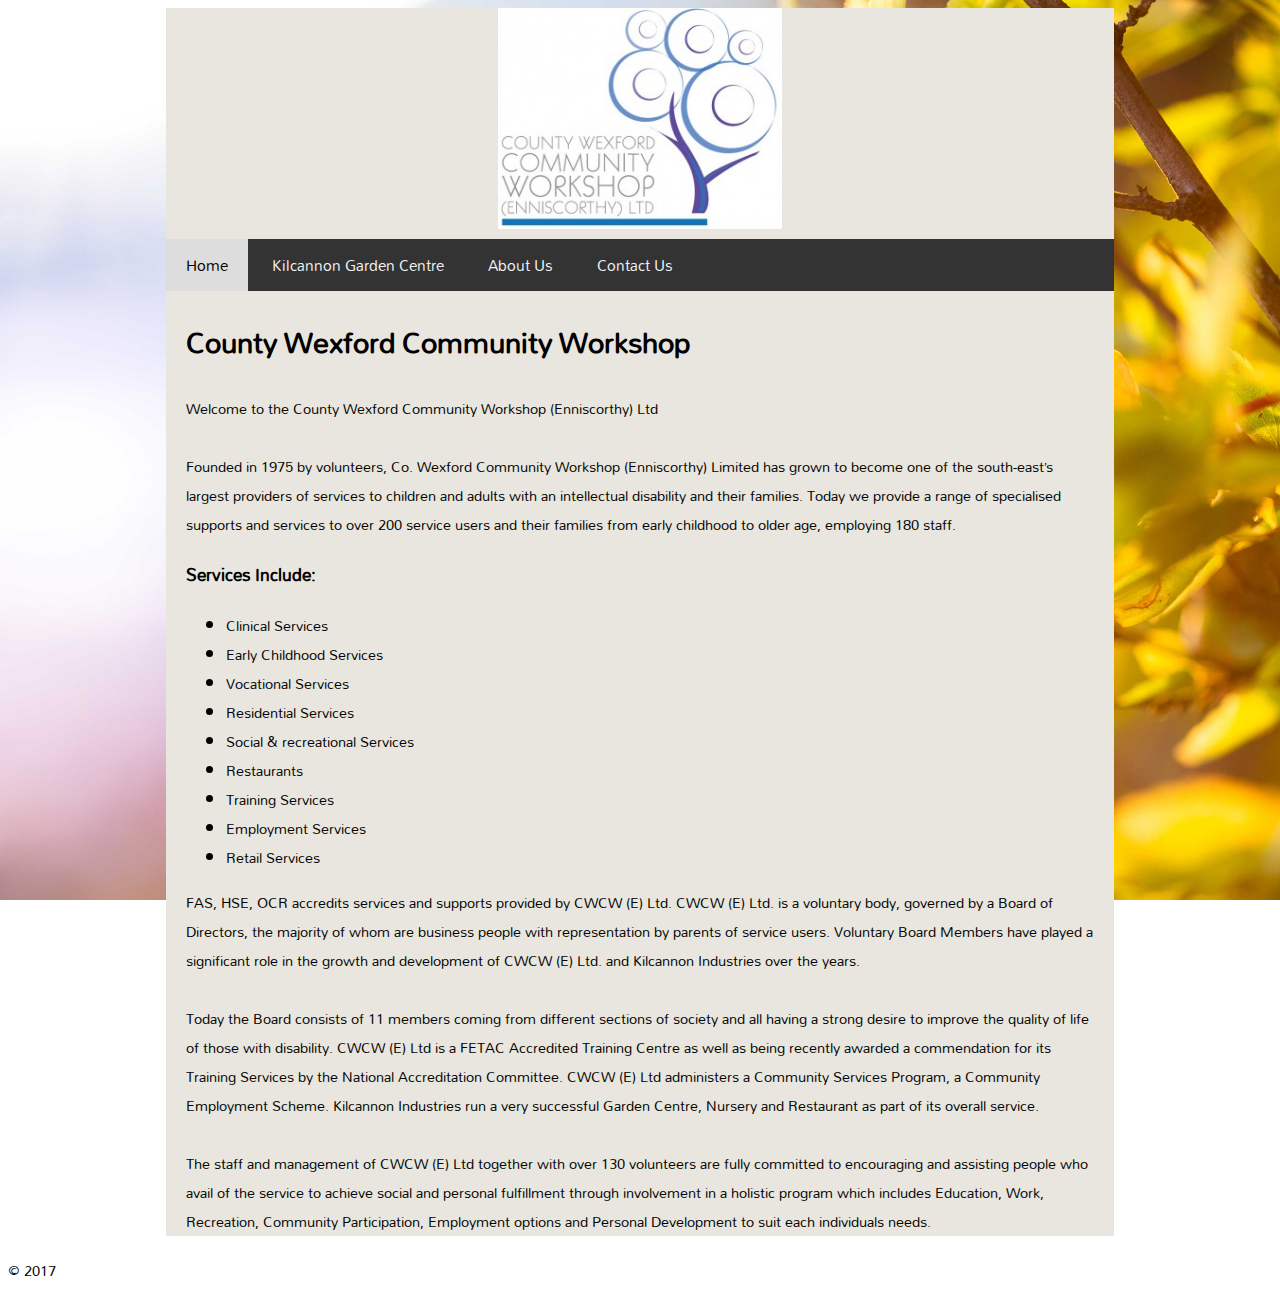
<file: index.html>
<!DOCTYPE html>
<html>

<head>
    <title>County Wexford Community Workshop</title>
    <meta charset="UTF-8">
    <meta name="description" content="County Wexford Community Workshop Home Page">
    <meta name="keywords" content="county, wexford, community, workshop">
    <meta name="author" content="Ivan White">
    <link href="css/styles.css" rel="stylesheet">
    <link href="https://fonts.googleapis.com/css?family=Mallanna" rel="stylesheet">
</head>

<body>

    <!-- Begins container -->

    <div id="container">

        <a href="index.html"><img src="images/cwcw-logo-300x233.jpg" id="logo" alt="An image of the CWCWE logo"></a>

        <nav id="navbar">
            <ul>
                <li><a href="index.html" class="active-page">Home</a></li>
                <li><a href="kilcannon.html">Kilcannon Garden Centre</a></li>
                <li><a href="about_us.html">About Us</a></li>
                <li><a href="contact_us.html">Contact Us</a></li>
            </ul>
        </nav>

        <!-- Starts section content -->

        <section>

            <h1>County Wexford Community Workshop</h1>

            <p>Welcome to the County Wexford Community Workshop (Enniscorthy) Ltd <br><br> Founded in 1975 by volunteers, Co. Wexford Community Workshop (Enniscorthy) Limited has grown to become one of the south-east’s largest providers of services to children and adults with an intellectual disability and their families. Today we provide a range of specialised supports and services to over 200 service users and their families from early childhood to older age, employing 180 staff.</p>

            <h3>Services Include:</h3>

            <ul>
                <li>Clinical Services</li>
                <li>Early Childhood Services</li>
                <li>Vocational Services</li>
                <li>Residential Services</li>
                <li>Social &amp; recreational Services</li>
                <li>Restaurants</li>
                <li>Training Services</li>
                <li>Employment Services</li>
                <li>Retail Services</li>
            </ul>

            <p>FAS, HSE, OCR accredits services and supports provided by CWCW (E) Ltd. CWCW (E) Ltd. is a voluntary body, governed by a Board of Directors, the majority of whom are business people with representation by parents of service users. Voluntary Board Members have played a significant role in the growth and development of CWCW (E) Ltd. and Kilcannon Industries over the years.<br><br> Today the Board consists of 11 members coming from different sections of society and all having a strong desire to improve the quality of life of those with disability. CWCW (E) Ltd is a FETAC Accredited Training Centre as well as being recently awarded a commendation for its Training Services by the National Accreditation Committee. CWCW (E) Ltd administers a Community Services Program, a Community Employment Scheme. Kilcannon Industries run a very successful Garden Centre, Nursery and Restaurant as part of its overall service.<br><br> The staff and management of CWCW (E) Ltd together with over 130 volunteers are fully committed to encouraging and assisting people who avail of the service to achieve social and personal fulfillment through involvement in a holistic program which includes Education, Work, Recreation, Community Participation, Employment options and Personal Development to suit each individuals needs.
            </p>



        </section>
        <!-- ends section content -->

    </div>
    <!-- ends container -->

    <footer>© 2017</footer>

</body>

</html>
</file>
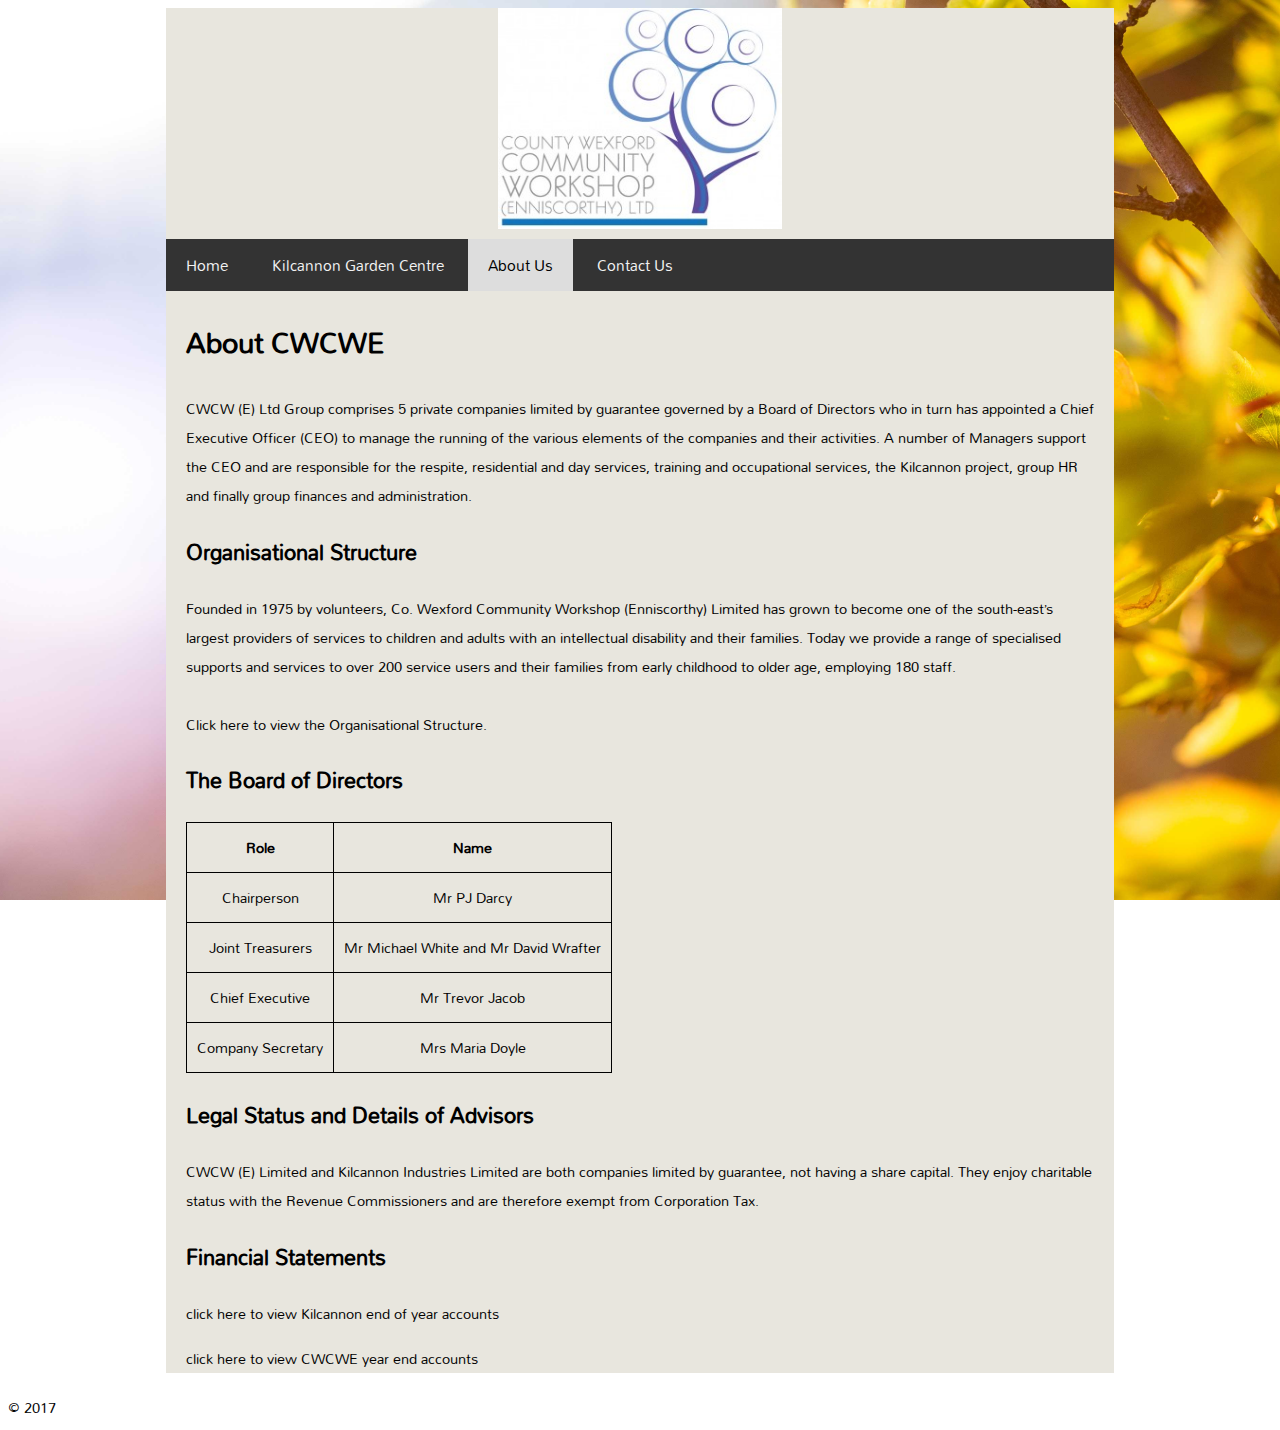
<file: about_us.html>
<!DOCTYPE html>
<html>

<head>
    <title>About CWCWE</title>
    <meta charset="UTF-8">
    <meta name="description" content="About CWCWE">
    <meta name="keywords" content="about, county, wexford, community, workshop">
    <meta name="author" content="Ivan White">
    <link href="css/styles.css" rel="stylesheet">
    <link href="https://fonts.googleapis.com/css?family=Mallanna" rel="stylesheet">
</head>

<body>

    <!-- Begins container -->

    <div id="container">

        <a href="index.html"><img src="images/cwcw-logo-300x233.jpg" id="logo" alt="An image of the CWCWE logo"></a>

        <nav id="navbar">
            <ul>
                <li><a href="index.html">Home</a></li>
                <li><a href="kilcannon.html">Kilcannon Garden Centre</a></li>
                <li><a href="about_us.html" class="active-page">About Us</a></li>
                <li><a href="contact_us.html">Contact Us</a></li>
            </ul>
        </nav>

        <!-- Starts section content -->

        <section>

            <h1>About CWCWE</h1>

            <p>CWCW (E) Ltd Group comprises 5 private companies limited by guarantee governed by a Board of Directors who in turn has appointed a Chief Executive Officer (CEO) to manage the running of the various elements of the companies and their activities. A number of Managers support the CEO and are responsible for the respite, residential and day services, training and occupational services, the Kilcannon project, group HR and finally group finances and administration.</p>

            <h2>Organisational Structure</h2>

            <p>Founded in 1975 by volunteers, Co. Wexford Community Workshop (Enniscorthy) Limited has grown to become one of the south-east’s largest providers of services to children and adults with an intellectual disability and their families. Today we provide a range of specialised supports and services to over 200 service users and their families from early childhood to older age, employing 180 staff.<br><br> Click <a href="files/org_structure.pdf" target="_blank">here</a> to view the Organisational Structure.</p>

            <h2>The Board of Directors</h2>

            <!-- Starts table -->

            <table>
                <tr>
                    <th>Role</th>
                    <th>Name</th>
                </tr>
                <tr>
                    <td>Chairperson</td>
                    <td>Mr PJ Darcy</td>
                </tr>
                <tr>
                    <td>Joint Treasurers</td>
                    <td>Mr Michael White and Mr David Wrafter</td>
                </tr>
                <tr>
                    <td>Chief Executive</td>
                    <td>Mr Trevor Jacob</td>
                </tr>
                <tr>
                    <td>Company Secretary</td>
                    <td>Mrs Maria Doyle</td>
                </tr>
            </table>

            <!-- Ends table -->

            <h2>Legal Status and Details of Advisors</h2>

            <p>CWCW (E) Limited and Kilcannon Industries Limited are both companies limited by guarantee, not having a share capital. They enjoy charitable status with the Revenue Commissioners and are therefore exempt from Corporation Tax.</p>

            <h2>Financial Statements</h2>

            <p><a href="files/kilcannon_financial_statements.pdf" target="_blank">click here to view Kilcannon end of year accounts</a></p>

            <p><a href="files/cwcwe_financial_statements.pdf" target="_blank">click here to view CWCWE year end accounts</a></p>



        </section>
        <!-- ends section content -->



    </div>
    <!-- Ends container -->

    <footer>© 2017</footer>

</body>

</html>
</file>
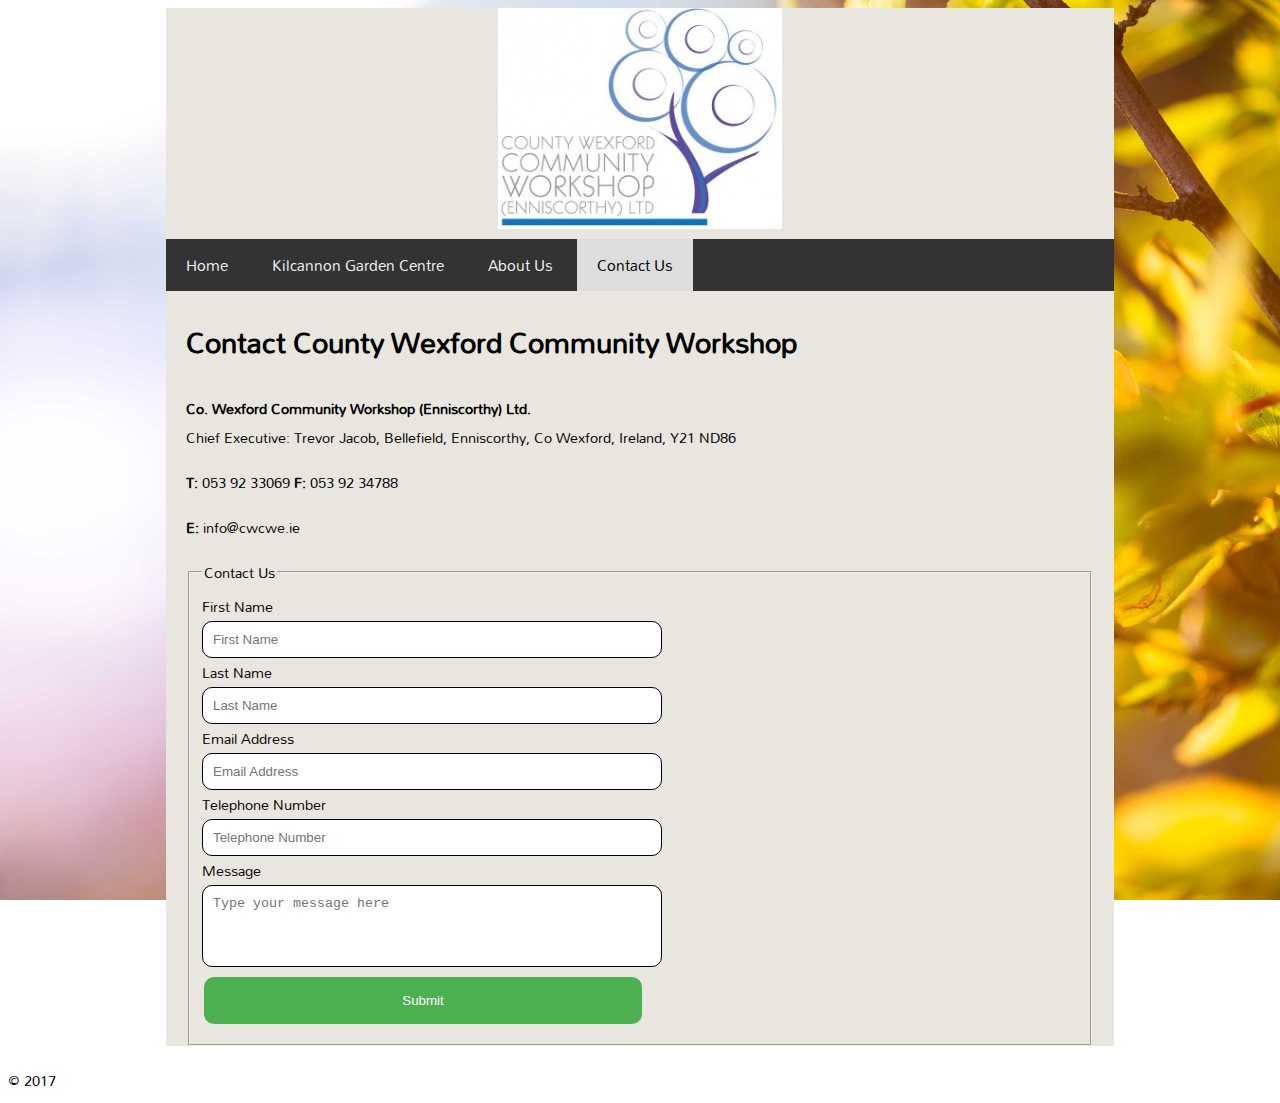
<file: contact_us.html>
<!DOCTYPE html>
<html>

<head>
    <title>Contact Us</title>
    <meta charset="UTF-8">
    <meta name="description" content="Contact County Wexford Community Workshop">
    <meta name="keywords" content="contact, county, wexford, community, workshop">
    <meta name="author" content="Ivan White">
    <link href="css/styles.css" rel="stylesheet">
    <link href="https://fonts.googleapis.com/css?family=Mallanna" rel="stylesheet">
</head>

<body>

    <!-- Begins container -->

    <div id="container">

        <a href="index.html"><img src="images/cwcw-logo-300x233.jpg" id="logo" alt="An image of the CWCWE logo"></a>

        <nav id="navbar">
            <ul>
                <li><a href="index.html">Home</a></li>
                <li><a href="kilcannon.html">Kilcannon Garden Centre</a></li>
                <li><a href="about_us.html">About Us</a></li>
                <li><a href="contact_us.html" class="active-page">Contact Us</a></li>
            </ul>
        </nav>

        <!-- Starts section content -->

        <section>

            <h1>Contact County Wexford Community Workshop</h1>

            <p><strong>Co. Wexford Community Workshop (Enniscorthy) Ltd.</strong><br>Chief Executive: Trevor Jacob, Bellefield, Enniscorthy, Co Wexford, Ireland, Y21 ND86</p>

            <p><strong>T: </strong>053 92 33069 <strong>F: </strong>053 92 34788</p>

            <p><strong>E: </strong><a href="mailto:info@cwcwe.ie">info@cwcwe.ie</a></p>

            <!-- Starts form -->

            <form action="#" method="get">
                <fieldset>
                    <legend>Contact Us</legend>
                    <label for="firstname">First Name</label>
                    <input type="text" name="firstname" id="firstname" placeholder="First Name" required>
                    <label for="lastname">Last Name</label>
                    <input type="text" name="lastname" id="lastname" placeholder="Last Name" required>
                    <label for="email">Email Address</label>
                    <input type="email" name="email" id="email" placeholder="Email Address" required>
                    <label for="phonenumber">Telephone Number</label>
                    <input type="tel" name="phonenumber" id="phonenumber" placeholder="Telephone Number" required>
                    <label for="message">Message</label>
                    <textarea name="message" id="message" placeholder="Type your message here" rows="4" cols="20" required></textarea>
                    <input type="submit" value="Submit">
                </fieldset>
            </form>

            <!-- Ends form -->



        </section>
        <!-- ends section content -->

    </div>
    <!-- ends container -->

    <footer>© 2017</footer>

</body>

</html>
</file>
<file: css/styles.css>
body {
    background-image: url(../images/colorful-autumn-leaves-optimized.jpg);
    height: 100%;
    background-attachment: fixed;
    background-position: center;
    background-repeat: no-repeat;
    background-size: cover;
    font-family: 'Mallanna', sans-serif;
}


/* Content container */

#container {
    margin: auto;
    width: 75%;
    background-color: #e8e6de;
}

#logo {
    display: block;
    margin: auto;
    width: 30%;
}


/* Navbar CSS */

#navbar {
    background-color: #333;
    overflow: hidden;
    width: 100%;
    margin: 10px auto;
}

nav ul {
    list-style-type: none;
    margin: 0 auto;
    padding: 0;
}

nav a {
    text-align: center;
    padding: 10px 20px;
    text-decoration: none;
    font-size: 17px;
    color: #f2f2f2;
    display: inline-block;
}

nav li {
    display: inline-block;
}


/* Change the colour of links on hover */

nav li a:hover {
    background-color: #ddd;
    color: black;
}


/* Change the colour of the active link */

nav li a.active-page {
    background-color: #ddd;
    color: black;
}

section {
    margin: 20px;
}

section a {
    color: black;
    text-decoration: none;
}


/* Underlines links on hover */

section a:hover {
    text-decoration: underline;
}


/* Table styling */

table {
    border-collapse: collapse;
}

table,
th,
td {
    border: 1px solid black;
}

th,
td {
    padding: 10px;
    text-align: center;
}


/* Form styling */

input {
    width: 50%;
    display: block;
    padding: 10px;
    border: 1px solid;
    border-radius: 10px;
}

textarea {
    width: 50%;
    display: block;
    padding: 10px;
    border: 1px solid;
    border-radius: 10px;
    resize: none;
}

input[type=submit] {
    background-color: #4CAF50;
    border: none;
    color: white;
    padding: 16px 32px;
    text-decoration: none;
    margin: 10px 2px;
    cursor: pointer;
}

#kilcannonimage {
    display: block;
    margin: auto;
}

#kilcannonvideo {
    display: block;
    margin: auto;
}


/* Social media icons styles */

.social_media {
    float: right;
    margin: 5px;
}
</file>
